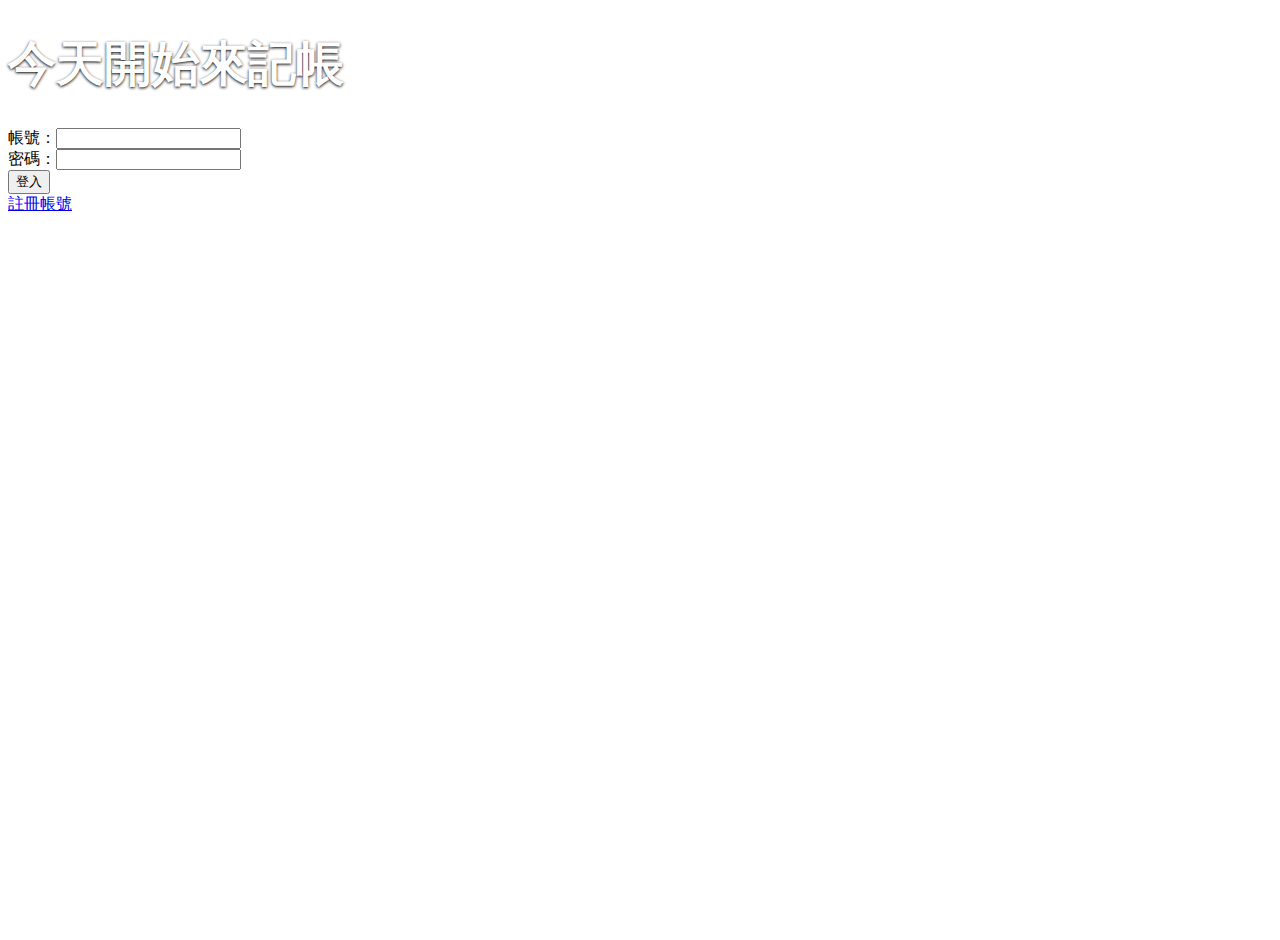
<file: login.html>
<!DOCTYPE html>
<html lang="en">
<head>
    <meta charset="UTF-8">
    <meta name="viewport" content="width=device-width, initial-scale=1.0">
    <link rel="stylesheet" href="plugin/style.css">
    <title>今天開始來記帳</title>
</head>
<body>
    <h1 class="title">今天開始來記帳</h1>
    <form action="api/login.php" method="post">
        <div>
            帳號：<input type="text" name="acc" id="acc">
        </div>
        <div>
            密碼：<input type="password" name="pw" id="pw">
        </div>
        <input type="submit" value="登入">
    </form>
    <a href="registar.php">註冊帳號</a>
</body>
</html>
</file>
<file: plugin/style.css>
body{
    /* text-align: center; */
    /* background: url("../media/accountbook.png"),radial-gradient(circle, rgba(252,252,227,1) 0%, rgba(253,253,152,1) 100%); */
    background-position: center;
    background-repeat: space;
    width: 100vw;
    height: 100vh;
}
.title{
    font-size: 3rem;
    color: white;
    text-shadow:0px 1px 3px black;
}
</file>
